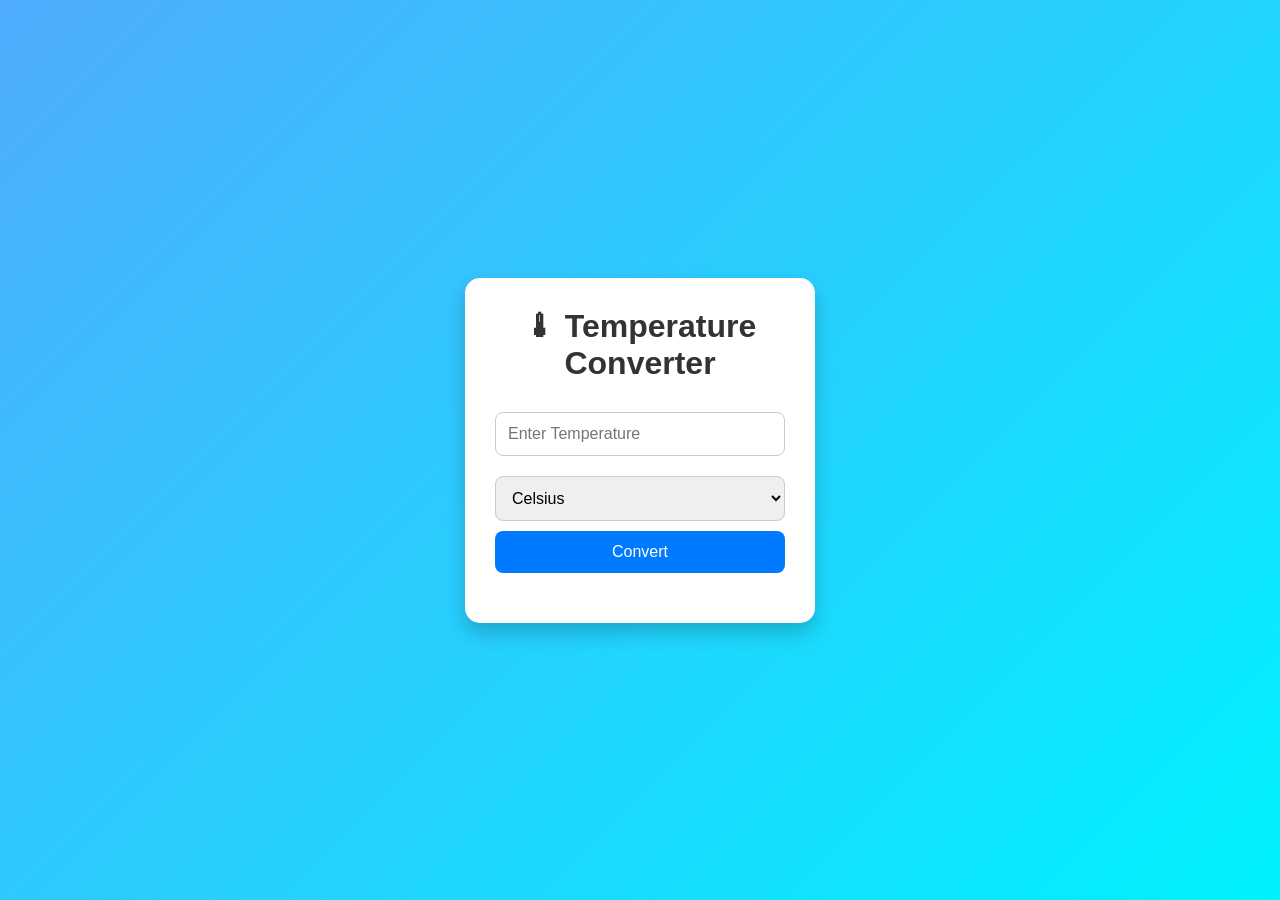
<file: Purnima Malik -Task3/index.html>
<!DOCTYPE html>
<html lang="en">
<head>
<meta charset="UTF-8">
<meta name="viewport" content="width=device-width, initial-scale=1.0">
<title>Temperature Converter</title>
<link rel="stylesheet" href="style.css">
</head>

<body>

<div class="container">

<h1>🌡 Temperature Converter</h1>

<input type="number" id="temp" placeholder="Enter Temperature">

<select id="unit">
<option value="C">Celsius</option>
<option value="F">Fahrenheit</option>
<option value="K">Kelvin</option>
</select>

<button onclick="convertTemp()">Convert</button>

<div id="result"></div>

</div>

<script src="script.js"></script>

</body>
</html>
</file>
<file: Purnima Malik -Task3/style.css>
*{
margin:0;
padding:0;
box-sizing:border-box;
font-family:Arial,sans-serif;
}

body{
display:flex;
justify-content:center;
align-items:center;
height:100vh;
background:linear-gradient(135deg,#4facfe,#00f2fe);
}

.container{
background:white;
padding:30px;
width:350px;
border-radius:15px;
box-shadow:0 10px 20px rgba(0,0,0,0.2);
text-align:center;
}

h1{
margin-bottom:20px;
color:#333;
}

input,select{
width:100%;
padding:12px;
margin:10px 0;
font-size:16px;
border:1px solid #ccc;
border-radius:8px;
}

button{
width:100%;
padding:12px;
font-size:16px;
background:#007BFF;
color:white;
border:none;
border-radius:8px;
cursor:pointer;
}

button:hover{
background:#0056b3;
}

#result{
margin-top:20px;
font-size:18px;
font-weight:bold;
color:#222;
}
</file>
